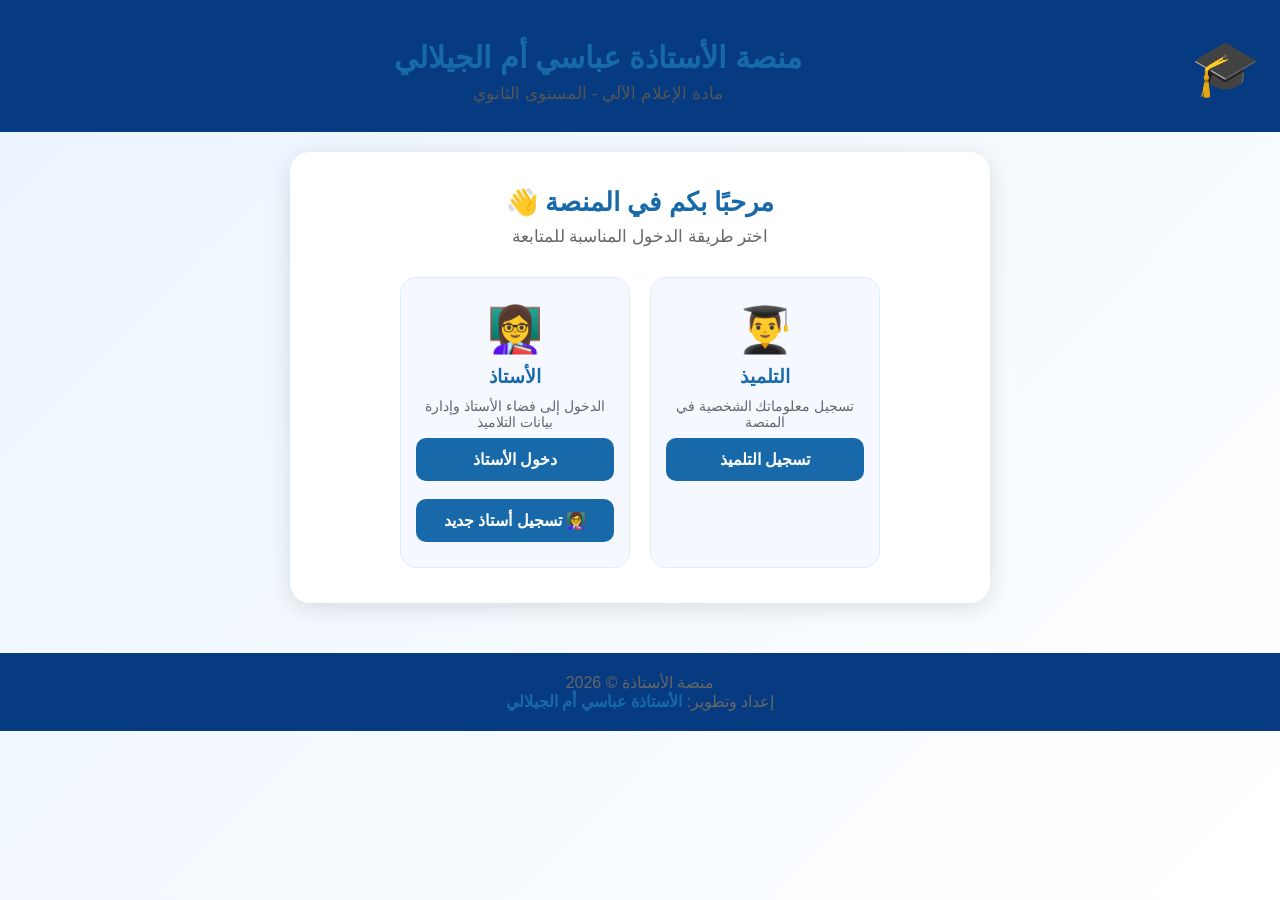
<file: index.html>
<!DOCTYPE html>
<html lang="ar" dir="rtl">

<head>
    <meta charset="UTF-8">
    <meta name="viewport" content="width=device-width, initial-scale=1.0">

    <title>منصة الأستاذة عباسي أم الجيلالي</title>

    <link rel="stylesheet" href="style.css">

    <style>

        body {
            margin: 0;
            min-height: 100vh;
            font-family: Arial, sans-serif;
            background: linear-gradient(135deg, #eaf4ff, #ffffff);
        }

        header {
            text-align: center;
            padding: 35px 20px 20px;
        }

        .logo {
            font-size: 55px;
            margin-bottom: 10px;
        }

        .site-title h1 {
            color: #1769aa;
            margin: 5px 0;
            font-size: 30px;
        }

        .site-title p {
            color: #555;
            margin: 8px;
            font-size: 17px;
        }

        main {
            display: flex;
            justify-content: center;
            align-items: center;
            padding: 20px;
        }

        .welcome-box {
            width: 90%;
            max-width: 700px;
            background: white;
            border-radius: 20px;
            padding: 35px 25px;
            text-align: center;
            box-shadow: 0 5px 25px rgba(0,0,0,0.12);
        }

        .welcome-box h2 {
            color: #1769aa;
            margin-top: 0;
            font-size: 26px;
        }

        .welcome-text {
            color: #666;
            font-size: 17px;
            margin-bottom: 30px;
        }

        .choices {
            display: flex;
            gap: 20px;
            justify-content: center;
            flex-wrap: wrap;
        }

        .choice {
            width: 230px;
            padding: 25px 15px;
            border-radius: 16px;
            background: #f5f9ff;
            border: 1px solid #dcecff;
        }

        .choice-icon {
            font-size: 45px;
            margin-bottom: 10px;
        }

        .choice h3 {
            margin: 10px 0;
            color: #1769aa;
        }

        .choice p {
            color: #666;
            font-size: 14px;
            min-height: 40px;
        }

        .choice button {
            width: 100%;
            padding: 12px;
            border: none;
            border-radius: 10px;
            background: #1769aa;
            color: white;
            font-size: 16px;
            cursor: pointer;
        }

        .choice button:hover {
            background: #0d4f80;
        }

        footer {
            text-align: center;
            margin-top: 30px;
            padding: 20px;
            color: #666;
        }

        footer strong {
            color: #1769aa;
        }

    </style>

</head>

<body>

    <header>

        <div class="logo">
            🎓
        </div>

        <div class="site-title">

            <h1>
                منصة الأستاذة عباسي أم الجيلالي
            </h1>

            <p>
                مادة الإعلام الآلي - المستوى الثانوي
            </p>

        </div>

    </header>


    <main>

        <section class="welcome-box">

            <h2>
                مرحبًا بكم في المنصة 👋
            </h2>

            <p class="welcome-text">
                اختر طريقة الدخول المناسبة للمتابعة
            </p>


            <div class="choices">


                <div class="choice">

                    <div class="choice-icon">
                        👨‍🎓
                    </div>

                    <h3>
                        التلميذ
                    </h3>

                    <p>
                        تسجيل معلوماتك الشخصية في المنصة
                    </p>

                    <button  type="button"
                        onclick="goToStudent()">
                        تسجيل التلميذ
                    </button>

                </div>
              <div class="choice">
                    <div class="choice-icon">
                        👩‍🏫
                    </div>
                <h3>الأستاذ</h3>   
                    <p>
                        الدخول إلى فضاء الأستاذ وإدارة بيانات التلاميذ
                    </p>

                    <button
                        type="button"
                        onclick="window.location.href='login.html'">

                   دخول الأستاذ

                    </button> <br>  <br> 
       <button type="button" onclick="window.location.href='register-teacher.html'">
    👩‍🏫 تسجيل أستاذ جديد
      </button>
            </div>
            </div>

        </section>

    </main>


    <footer>

        <p>
            منصة الأستاذة © 2026
        </p>

        <p>
            إعداد وتطوير:
            <strong>
                الأستاذة عباسي أم الجيلالي
            </strong>
        </p>

  
    </footer>
<script>
function goToStudent() {
    const teacher = new URLSearchParams(window.location.search).get("teacher");

    if (!teacher) {
        alert("رابط الأستاذ غير صحيح ❌");
        return;
    }

    window.location.href =
        "student.html?teacher=" + encodeURIComponent(teacher);
}
</script>
</body>

</html>
</file>
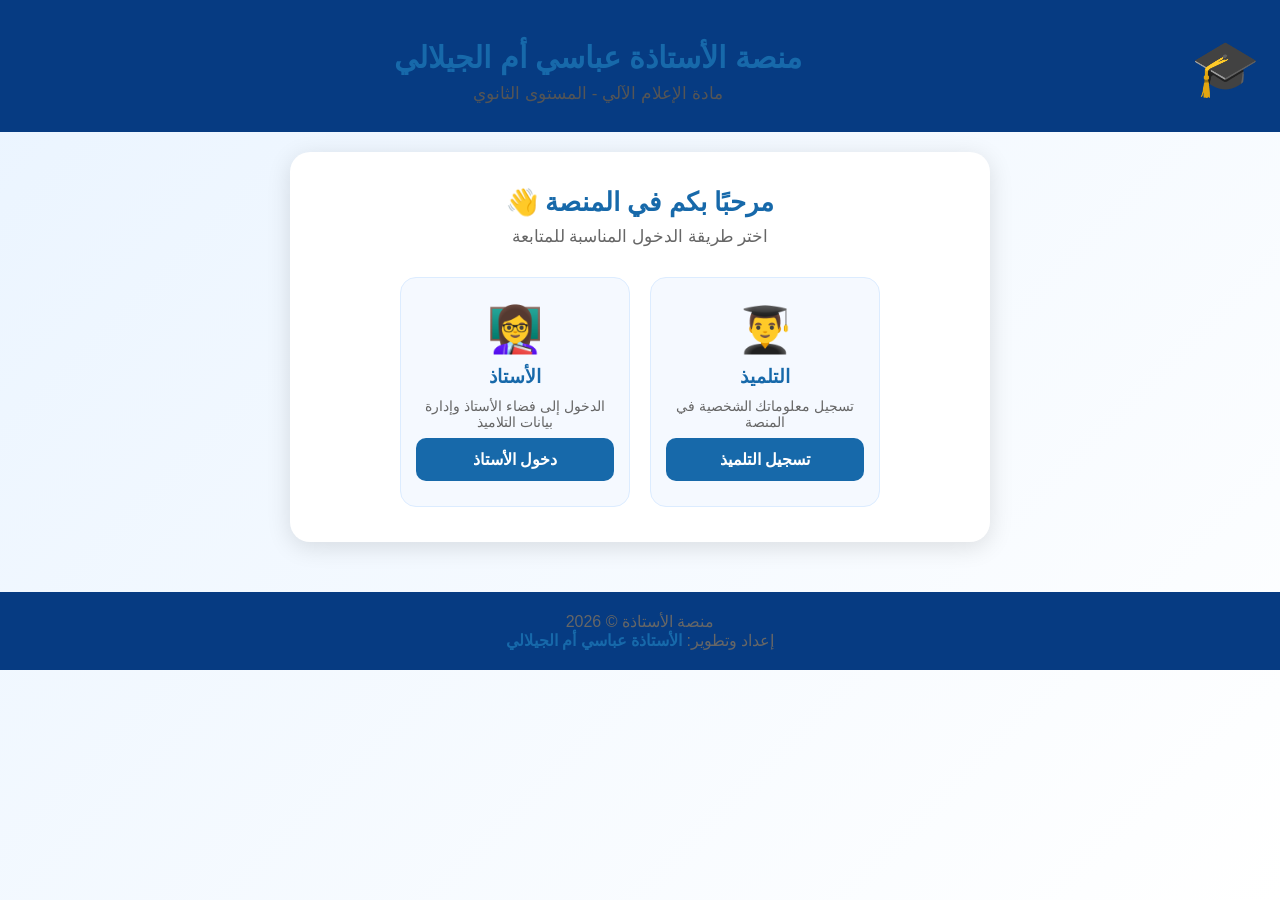
<file: home.html>
<!DOCTYPE html>
<html lang="ar" dir="rtl">

<head>
    <meta charset="UTF-8">
    <meta name="viewport" content="width=device-width, initial-scale=1.0">

    <title>منصة الأستاذة عباسي أم الجيلالي</title>

    <link rel="stylesheet" href="style.css">

    <style>

        body {
            margin: 0;
            min-height: 100vh;
            font-family: Arial, sans-serif;
            background: linear-gradient(135deg, #eaf4ff, #ffffff);
        }

        header {
            text-align: center;
            padding: 35px 20px 20px;
        }

        .logo {
            font-size: 55px;
            margin-bottom: 10px;
        }

        .site-title h1 {
            color: #1769aa;
            margin: 5px 0;
            font-size: 30px;
        }

        .site-title p {
            color: #555;
            margin: 8px;
            font-size: 17px;
        }

        main {
            display: flex;
            justify-content: center;
            align-items: center;
            padding: 20px;
        }

        .welcome-box {
            width: 90%;
            max-width: 700px;
            background: white;
            border-radius: 20px;
            padding: 35px 25px;
            text-align: center;
            box-shadow: 0 5px 25px rgba(0,0,0,0.12);
        }

        .welcome-box h2 {
            color: #1769aa;
            margin-top: 0;
            font-size: 26px;
        }

        .welcome-text {
            color: #666;
            font-size: 17px;
            margin-bottom: 30px;
        }

        .choices {
            display: flex;
            gap: 20px;
            justify-content: center;
            flex-wrap: wrap;
        }

        .choice {
            width: 230px;
            padding: 25px 15px;
            border-radius: 16px;
            background: #f5f9ff;
            border: 1px solid #dcecff;
        }

        .choice-icon {
            font-size: 45px;
            margin-bottom: 10px;
        }

        .choice h3 {
            margin: 10px 0;
            color: #1769aa;
        }

        .choice p {
            color: #666;
            font-size: 14px;
            min-height: 40px;
        }

        .choice button {
            width: 100%;
            padding: 12px;
            border: none;
            border-radius: 10px;
            background: #1769aa;
            color: white;
            font-size: 16px;
            cursor: pointer;
        }

        .choice button:hover {
            background: #0d4f80;
        }

        footer {
            text-align: center;
            margin-top: 30px;
            padding: 20px;
            color: #666;
        }

        footer strong {
            color: #1769aa;
        }

    </style>

</head>

<body>

    <header>

        <div class="logo">
            🎓
        </div>

        <div class="site-title">

            <h1>
                منصة الأستاذة عباسي أم الجيلالي
            </h1>

            <p>
                مادة الإعلام الآلي - المستوى الثانوي
            </p>

        </div>

    </header>


    <main>

        <section class="welcome-box">

            <h2>
                مرحبًا بكم في المنصة 👋
            </h2>

            <p class="welcome-text">
                اختر طريقة الدخول المناسبة للمتابعة
            </p>


            <div class="choices">


                <div class="choice">

                    <div class="choice-icon">
                        👨‍🎓
                    </div>

                    <h3>
                        التلميذ
                    </h3>

                    <p>
                        تسجيل معلوماتك الشخصية في المنصة
                    </p>

                    <button
                        type="button"
                        onclick="window.location.href='student.html'">

                        تسجيل التلميذ

                    </button>

                </div>


                <div class="choice">

                    <div class="choice-icon">
                        👩‍🏫
                    </div>

                    <h3>
                     الأستاذ
                    </h3>

                    <p>
                        الدخول إلى فضاء الأستاذ وإدارة بيانات التلاميذ
                    </p>

                    <button
                        type="button"
                        onclick="window.location.href='login.html'">

                   دخول الأستاذ

                    </button>

                </div>


            </div>

        </section>

    </main>


    <footer>

        <p>
            منصة الأستاذة © 2026
        </p>

        <p>
            إعداد وتطوير:
            <strong>
                الأستاذة عباسي أم الجيلالي
            </strong>
        </p>

    </footer>

</body>

</html>
</file>
<file: style.css>
* {
    box-sizing: border-box;
    margin: 0;
    padding: 0;
}

body {
    font-family: Arial, sans-serif;
    background: #f4f7fc;
    color: #172b4d;
}

/* رأس الموقع */
header {
    background: #063b82;
    color: white;
    width: 100%;
    min-height: 75px;
    display: flex;
    align-items: center;
    padding: 10px 30px;
    gap: 15px;
}

.logo {
    font-size: 32px;
}

.site-title {
    flex: 1;
    text-align: center;
}

.site-title h1 {
    font-size: 20px;
    margin-bottom: 5px;
}

.site-title p {
    font-size: 13px;
    margin: 2px;
}

.logo {
    font-size: 40px;
}

.site-title h1 {
    font-size: 22px;
}

.site-title p {
    font-size: 14px;
    margin-top: 5px;
}

nav {
    margin-right: auto;
    display: flex;
    gap: 30px;
}

nav a {
    color: white;
    text-decoration: none;
    font-weight: bold;
}

/* المحتوى */
main {
    display: grid;
    grid-template-columns: 1fr 1.4fr;
    gap: 25px;
    padding: 30px 4%;
}

/* الصناديق */
.form-box,
.students-box {
    background: white;
    border-radius: 12px;
    padding: 25px;
    box-shadow: 0 3px 15px rgba(0,0,0,0.08);
}

h2 {
    color: #064bb3;
    margin-bottom: 8px;
    font-size: 24px;
}

.description {
    color: #777;
    margin-bottom: 25px;
}

/* الاستمارة */
.form-row {
    display: grid;
    grid-template-columns: 1fr 1fr;
    gap: 15px;
    margin-bottom: 15px;
}

.input-group {
    margin-bottom: 15px;
}

.input-group label {
    display: block;
    margin-bottom: 7px;
    font-weight: bold;
}

input,
select,
textarea {
    width: 100%;
    padding: 13px;
    border: 1px solid #d5dce8;
    border-radius: 7px;
    font-size: 15px;
    outline: none;
}

input:focus,
select:focus,
textarea:focus {
    border-color: #0866d6;
}

textarea {
    height: 80px;
    resize: vertical;
}

button {
    width: 100%;
    padding: 14px;
    border: none;
    border-radius: 7px;
    background: #0866d6;
    color: white;
    font-size: 17px;
    font-weight: bold;
    cursor: pointer;
}

button:hover {
    background: #064fa8;
}

.privacy {
    text-align: center;
    color: #777;
    margin-top: 15px;
    font-size: 13px;
}

/* الإحصائيات */
.stats {
    display: grid;
    grid-template-columns: repeat(3, 1fr);
    gap: 10px;
    margin-bottom: 20px;
}

.stats div {
    border: 1px solid #dce3ee;
    border-radius: 8px;
    padding: 15px;
    text-align: center;
}

.stats strong {
    display: block;
    font-size: 25px;
    color: #064bb3;
}

.stats span {
    font-size: 13px;
    color: #777;
}

/* الجدول */
.table-container {
    overflow-x: auto;
}

table {
    width: 100%;
    border-collapse: collapse;
    min-width: 650px;
}

th {
    background: #eef4fc;
    color: #173c70;
    padding: 12px;
}

td {
    padding: 12px;
    border-bottom: 1px solid #eee;
    text-align: center;
}

tr:hover {
    background: #f7faff;
}

/* أسفل الموقع */
footer {
    background: #063b82;
    color: white;
    text-align: center;
    padding: 20px;
    margin-top: 20px;
}

/* الهاتف */
@media (max-width: 900px) {

    main {
        grid-template-columns: 1fr;
    }

    nav {
        display: none;
    }

}

@media (max-width: 600px) {

    .form-row {
        grid-template-columns: 1fr;
    }

    header {
        padding: 12px 20px;
    }

    main {
        padding: 15px;
    }

    .form-box,
    .students-box {
        padding: 18px;
    }

}
#exportExcel {
    width: auto;
    display: block;
    margin-right: auto;
    margin-bottom: 15px;
    padding: 10px 18px;
    font-size: 14px;
}

header {
    width: 100%;
    margin: 0;
    padding: 12px 25px;
    min-height: 70px;
    background: #063b82;
    color: white;

    display: flex;
    align-items: center;
}

.site-title {
    flex: 1;
    text-align: center;
}

.site-title h1 {
    font-size: 20px;
    margin: 0 0 4px 0;
}

.site-title p {
    font-size: 13px;
    margin: 2px;
}

.logo {
    font-size: 30px;
}
.table-container {
    width: 100%;
    overflow-x: auto;
    -webkit-overflow-scrolling: touch;
}

.table-container table {
    min-width: 900px;
    width: 100%;
    border-collapse: collapse;
}

.table-container th,
.table-container td {
    padding: 10px;
    white-space: nowrap;
}
#logoutBtn {
    width: auto;
    display: block;
    margin-right: auto;
    margin-left: 20px;
    padding: 6px 8px;
}
/* أزرار إجراءات التلميذ */
.action-btn {
    border: none;
    padding: 8px 12px;
    margin: 3px;
    border-radius: 6px;
    cursor: pointer;
    font-size: 14px;
}

.edit-btn {
    background-color: #3498db;
    color: white;
}

.delete-btn {
    background-color: #e74c3c;
    color: white;
}

.action-btn:hover {
    opacity: 0.8;
}
.action-btn {
    border: none;
    padding: 8px 12px;
    margin: 3px;
    border-radius: 6px;
    cursor: pointer;
    font-size: 14px;
}

.edit-btn {
    background-color: #3498db;
    color: white;
}

.delete-btn {
    background-color: #e74c3c;
    color: white;
}

.action-btn:hover {
    opacity: 0.8;
}
.action-btn {
    border: none;
    padding: 8px 12px;
    margin: 3px;
    border-radius: 6px;
    cursor: pointer;
    font-size: 14px;
}

.edit-btn {
    background-color: #3498db;
    color: white;
}

.delete-btn {
    background-color: #e74c3c;
    color: white;
}

.action-btn:hover {
    opacity: 0.8;
}
/* السنة والشعبة والقسم في سطر واحد */
.form-row:has(#schoolYear) {
    display: flex;
    gap: 15px;
    align-items: flex-end;
}
.school-info-row {
    display: flex !important;
    flex-direction: row !important;
    gap: 10px;
    width: 100%;
}

.school-info-row .input-group {
    flex: 1;
    min-width: 0;
}

.school-info-row select {
    width: 100%;
    box-sizing: border-box;
}
.school-info-row {
    display: grid !important;
    grid-template-columns: 1fr 1fr 1fr !important;
    gap: 10px;
}

.school-info-row .input-group {
    margin-bottom: 0;
}
.filter-row {
    display: grid;
    grid-template-columns: 1fr 1fr 1fr;
    gap: 10px;
    margin-top: 15px;
}

.filter-row select {
    width: 100%;
    box-sizing: border-box;
}
.delete-btn {
    display: inline-block !important;
    visibility: visible !important;
    opacity: 1 !important;
}
.actions-cell {
    white-space: nowrap;
}

.actions-cell button {
    display: inline-block !important;
    visibility: visible !important;
    opacity: 1 !important;
    padding: 8px 12px;
    margin: 3px;
    border: none;
    border-radius: 6px;
    cursor: pointer;
    font-size: 14px;
}
</file>
